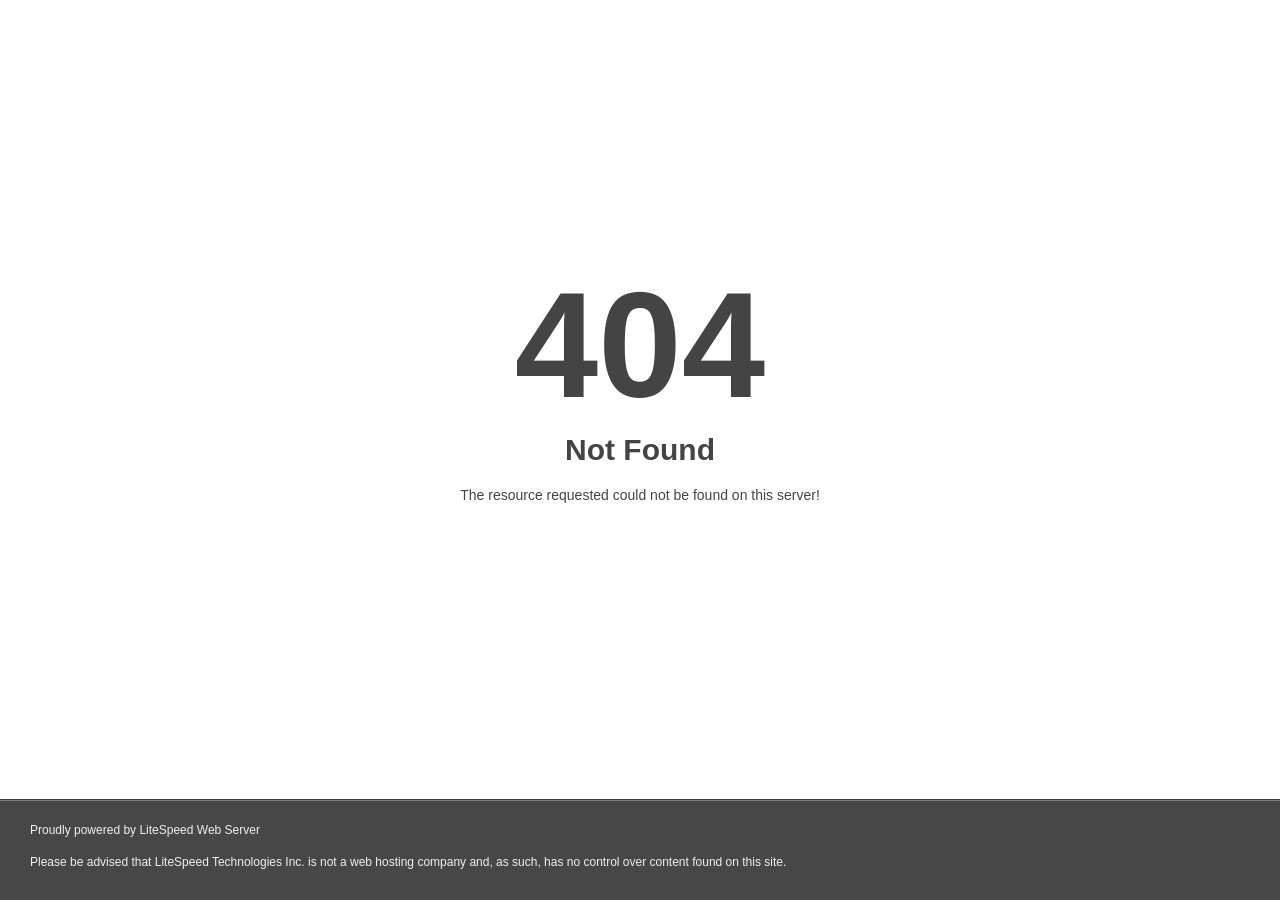
<file: static/assets/img/property-card1-img-mask.html>
<!DOCTYPE html>
<html style="height:100%">
<head>
<meta name="viewport" content="width=device-width, initial-scale=1, shrink-to-fit=no" />
<title> 404 Not Found
</title><style>@media (prefers-color-scheme:dark){body{background-color:#000!important}}</style></head>
<body style="color: #444; margin:0;font: normal 14px/20px Arial, Helvetica, sans-serif; height:100%; background-color: #fff;">
<div style="height:auto; min-height:100%; ">     <div style="text-align: center; width:800px; margin-left: -400px; position:absolute; top: 30%; left:50%;">
        <h1 style="margin:0; font-size:150px; line-height:150px; font-weight:bold;">404</h1>
<h2 style="margin-top:20px;font-size: 30px;">Not Found
</h2>
<p>The resource requested could not be found on this server!</p>
</div></div><div style="color:#f0f0f0; font-size:12px;margin:auto;padding:0px 30px 0px 30px;position:relative;clear:both;height:100px;margin-top:-101px;background-color:#474747;border-top: 1px solid rgba(0,0,0,0.15);box-shadow: 0 1px 0 rgba(255, 255, 255, 0.3) inset;">
<br>Proudly powered by LiteSpeed Web Server<p>Please be advised that LiteSpeed Technologies Inc. is not a web hosting company and, as such, has no control over content found on this site.</p></div></body></html>
</file>
